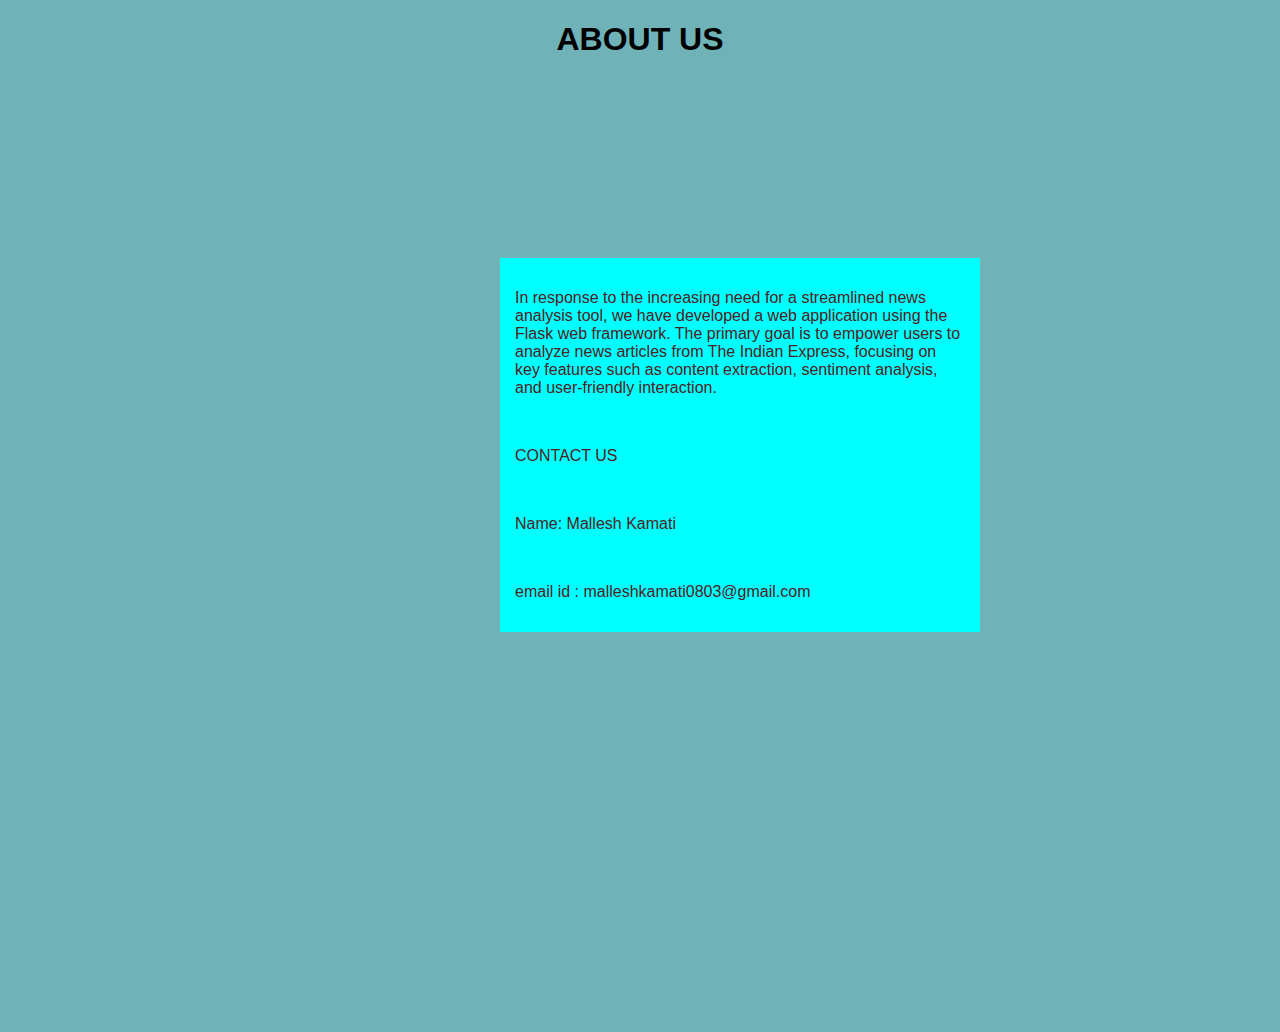
<file: templates/contactus.html>
<!DOCTYPE html>
<html lang="en">
<head>
    <meta charset="UTF-8">
    <meta name="viewport" content="width=device-width, initial-scale=1.0">
    <title>ABOUT US</title>
</head>

<style>
    body{
        font-family: Arial, Helvetica, sans-serif;
        background-color: #6fb3b8;
        margin: 0;
    }
    .box1{
        background-color: aqua;
        color: rgb(78, 34, 34);
        width: 450px;
        height: auto;
        margin: 200px;
        padding: 15px;
        margin-left: 500px;
        margin-bottom: 400px;

    }
    h1{
        text-align: center;
    }
    

</style>
<body>
    <h1>ABOUT US</h1>
    <div class="box1">
        <p>In response to the increasing need for a streamlined news analysis tool, we have developed a web application using the Flask web framework. The primary goal is to empower users to analyze news articles from The Indian Express, focusing on key features such as content extraction, sentiment analysis, and user-friendly interaction.</p><br>
        <p>CONTACT US</p><br>

        <p> Name: Mallesh Kamati</p><br>
        <p>email id : malleshkamati0803@gmail.com</p>


    </div>
</body>
</html>
</file>
